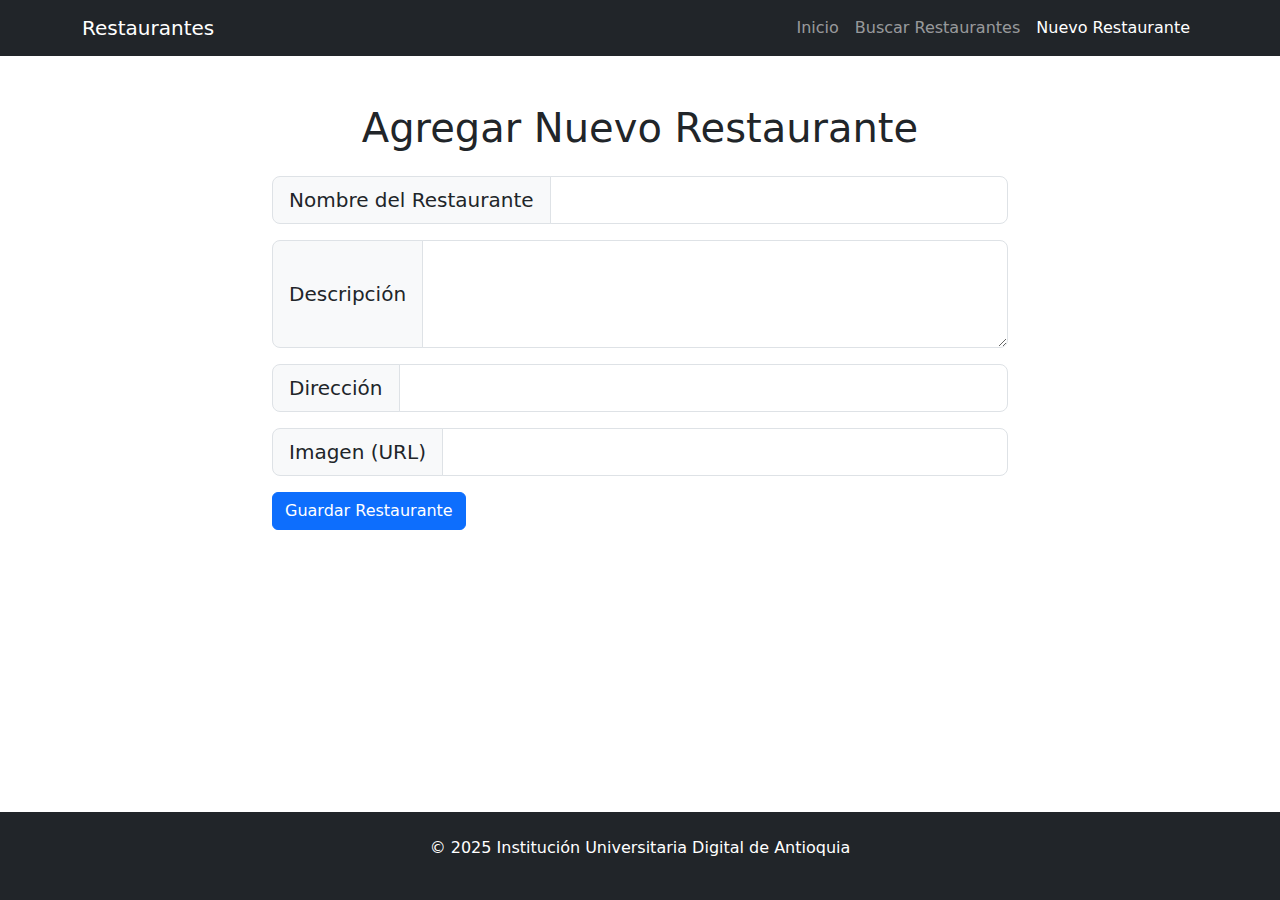
<file: new-restaurant.html>
<!DOCTYPE html>
<html lang="es">
<head>
    <meta charset="UTF-8">
    <meta name="viewport" content="width=device-width, initial-scale=1.0">
    <title>Restaurantes - Nuevo Restaurante</title>
    <link href="https://cdn.jsdelivr.net/npm/bootstrap@5.3.0/dist/css/bootstrap.min.css" rel="stylesheet">
    <link href="css/styles.css" rel="stylesheet">
</head>
<body>
    <nav class="navbar navbar-expand-lg navbar-dark bg-dark">
        <div class="container">
            <a class="navbar-brand" href="#">Restaurantes</a>
            <button class="navbar-toggler" type="button" data-bs-toggle="collapse" data-bs-target="#navbarNav">
                <span class="navbar-toggler-icon"></span>
            </button>
            <div class="collapse navbar-collapse" id="navbarNav">
                <ul class="navbar-nav ms-auto">
                    <li class="nav-item">
                        <a class="nav-link" href="index.html">Inicio</a>
                    </li>
                    <li class="nav-item">
                        <a class="nav-link" href="Busqueda.html">Buscar Restaurantes</a>
                    </li>
                    <li class="nav-item">
                        <a class="nav-link active" href="new-restaurant.html">Nuevo Restaurante</a>
                    </li>
                </ul>
            </div>
        </div>
    </nav>

    <div class="container mt-5">
        <h1 class="mb-4 text-center">Agregar Nuevo Restaurante</h1>
        
        <div class="row justify-content-center">
            <div class="col-md-8">
                <form id="new-restaurant-form">
                    <div class="input-group input-group-lg mb-3">
                        <span class="input-group-text" id="inputGroup-sizing-lg">Nombre del Restaurante</span>
                        <input type="text" class="form-control" aria-label="Sizing example input" aria-describedby="inputGroup-sizing-lg" id="name" required>
                    </div>
                    <div class="input-group input-group-lg mb-3">
                      <span class="input-group-text" id="inputGroup-sizing-lg">Descripción</span>
                      <textarea type="text" class="form-control" aria-label="Sizing example input" aria-describedby="inputGroup-sizing-lg" id="description" rows="3" required></textarea>
                    </div>
                    <div class="input-group input-group-lg mb-3">
                        <span class="input-group-text" id="inputGroup-sizing-lg">Dirección</span>
                        <input type="text" class="form-control" aria-label="Sizing example input" aria-describedby="inputGroup-sizing-lg" id="address" required>
                    </div>
                    <div class="input-group input-group-lg mb-3">
                        <span class="input-group-text" id="inputGroup-sizing-lg">Imagen (URL)</span>
                        <input type="url" class="form-control" aria-label="Sizing example input" aria-describedby="inputGroup-sizing-lg" id="image" required>
                    </div>
                    <button type="submit" class="btn btn-primary">Guardar Restaurante</button>
                </form>
            </div>
        </div>
    </div>

    <footer class="bg-dark text-white mt-5 py-4">
        <div class="container text-center">
            <p>© 2025 Institución Universitaria Digital de Antioquia</p>
        </div>
    </footer>

    <script src="https://cdn.jsdelivr.net/npm/bootstrap@5.3.0/dist/js/bootstrap.bundle.min.js"></script>
    <script src="js/script.js"></script>
</body>
</html>
</file>
<file: css/styles.css>
body {
  display: flex;
  flex-direction: column;
  min-height: 100vh;
}

.container {
  flex: 1;
}

.restaurant-card {
  margin-bottom: 20px;
  transition: transform 0.3s;
}

.restaurant-card:hover {
  transform: translateY(-5px);
  box-shadow: 0 10px 20px rgba(0,0,0,0.1);
}

.card-img-top {
  height: 200px;
  object-fit: cover;
}

footer {
  margin-top: auto;
}
</file>
